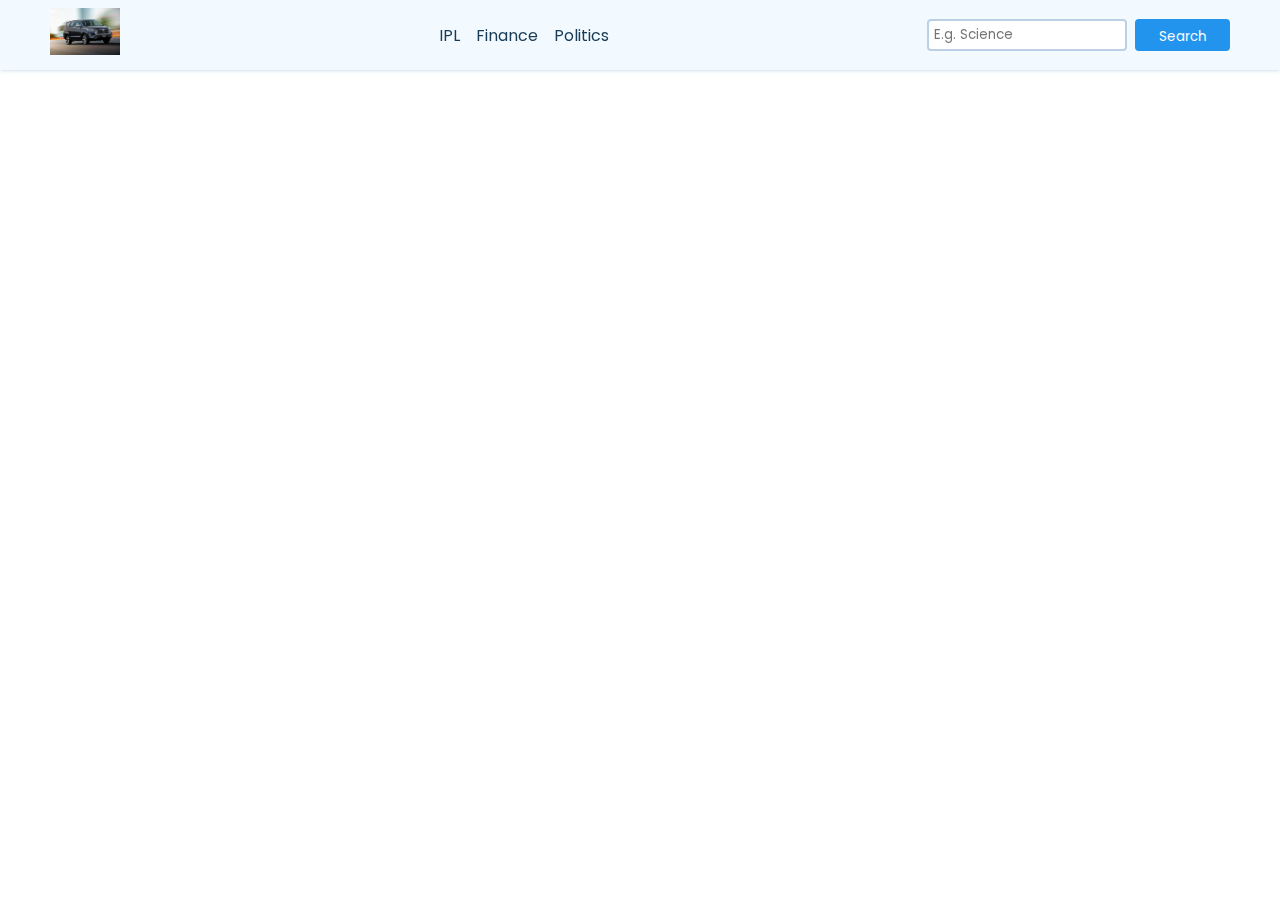
<file: index.html>
<!DOCTYPE html>
<html lang="en">

<head>
    <meta charset="UTF-8">
    <meta http-equiv="X-UA-Compatible" content="IE=edge">
    <meta name="viewport" content="width=device-width, initial-scale=1.0">
    <title>News App</title>
    <link rel="stylesheet" href="style.css">
</head>

<body>

    <nav>
        <div class="main-nav container flex">
            <a href="#" onclick="reload()" class="company-logo">
                <img src="./image/innova.jfif" alt="company logo">
            </a>
            <div class="nav-links">
                <ul class="flex">
                    <li class="hover-link nav-item" id="ipl" onclick="onNavItemClick('ipl')">IPL</li>
                    <li class="hover-link nav-item" id="finance" onclick="onNavItemClick('finance')">Finance</li>
                    <li class="hover-link nav-item" id="politics" onclick="onNavItemClick('politics')">Politics</li>
                </ul>
            </div>
            <div class="search-bar flex">
                <input id="search-text" type="text" class="news-input" placeholder="E.g. Science">
                <button id="search-button" class="search-button">Search</button>
            </div>
        </div>
    </nav>



    <main>
        <div class="cards-container container flex" id="cards-container">
        </div>
    </main>
    
    <template id="template-news-card">
        <div class="card">
            <div class="card-header">
                <!-- <img src="./image/innova.jfif" alt="news-image" id="news-img"> -->
                <img src="https://via.placeholder.com/400x200" alt="news-image" id="news-img">
            </div>
            <div class="card-content">
                <h3 id="news-title">This is the title</h3>
                <h3 id="news-source" class="news-source">End Gadget 05/06/2023</h3>
                <p class="news-desc" id="news-desc">Lorem ipsum dolor sit amet consectetur adipisicing elit. Reiciendis ipsam ipsum consectetur nulla aliquam porro corporis ab placeat cupiditate aliquid.</p>
            </div>
        </div>

    </template>



    <script src="./script.js"></script>
</body>

</html>
</file>
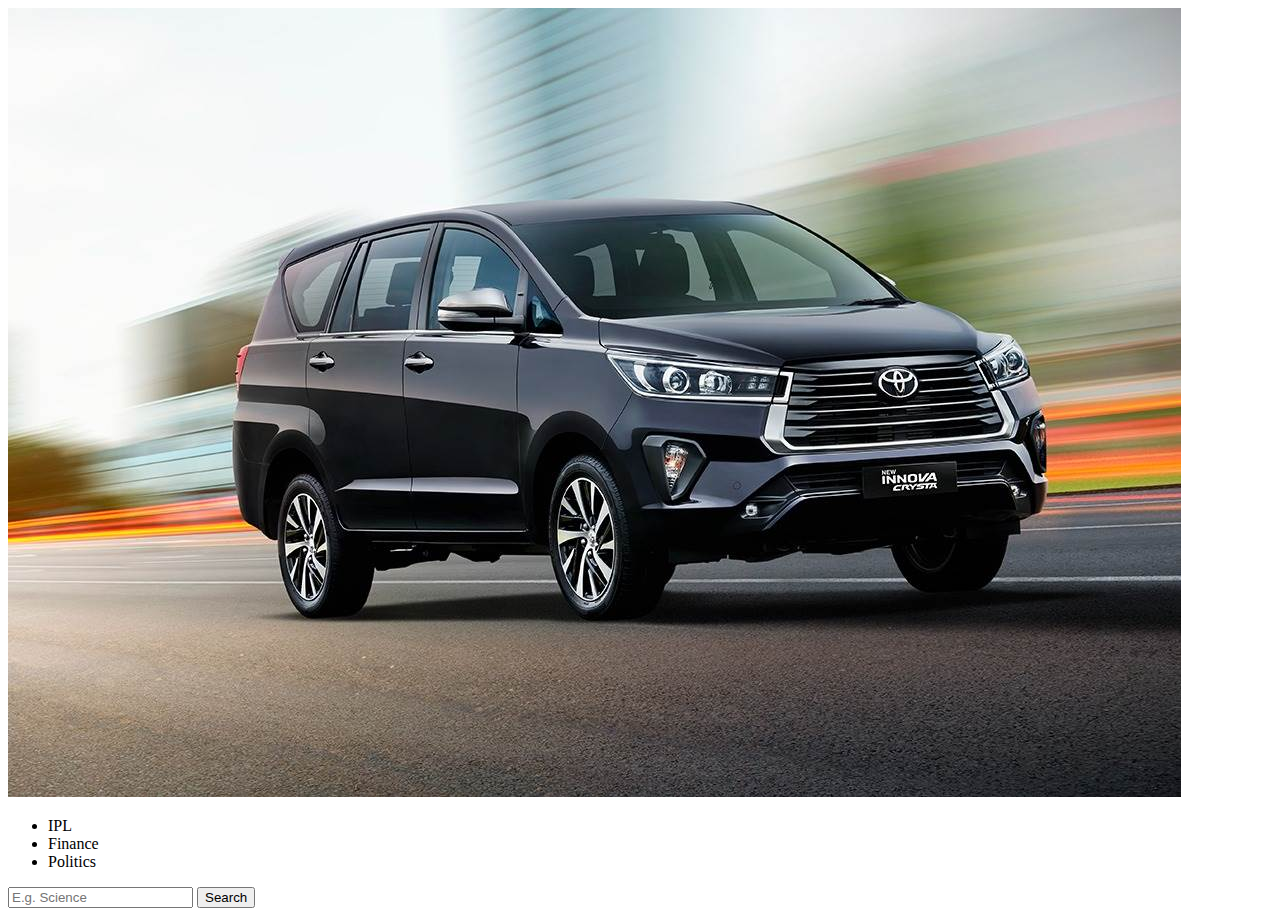
<file: index2.html>
<!DOCTYPE html>
<html lang="en">

<head>
    <meta charset="UTF-8">
    <meta http-equiv="X-UA-Compatible" content="IE=edge">
    <meta name="viewport" content="width=device-width, initial-scale=1.0">
    <title>News App 2</title>
    <!-- <link rel="stylesheet" href="style.css"> -->
</head>

<body>

    <nav>
        <div class="main-nav container flex">
            <a href="#" class="company-logo">
                <img src="./image/innova.jfif" alt="company logo">
            </a>
            <div class="nav-links">
                <ul class="flex">
                    <li class="hover-link nav-item">IPL</li>
                    <li class="hover-link nav-item">Finance</li>
                    <li class="hover-link nav-item">Politics</li>
                </ul>
            </div>
            <div class="search-bar flex">
                <input type="text" class="news-input" placeholder="E.g. Science">
                <button class="search-button">Search</button>
            </div>
        </div>
    </nav>



    <main></main>



    <script src="./script.js"></script>
</body>

</html>
</file>
<file: style.css>
@import url('https://fonts.googleapis.com/css2?family=Poppins:ital,wght@0,300;0,400;0,700;1,200;1,400&display=swap');
*{
    padding: 0;
    margin: 0;
    box-sizing: border-box;
}
:root{
    --primary-text-color: #183b56;
    --secondary-text-color: #577592;
    --accent-color: #2294ed;
    --accent-color-dark: #1d69a3;
}
body{
    font-family: 'Poppins', sans-serif;
    color: var(--primary-text-color);
}
p{
    color: var(--secondary-text-color);
    line-height: 1.4rem;
}
ul{
    list-style: none;
}
a{
    text-decoration: none;
}
.flex{
    display: flex;
}
.container{
    max-width: 1180px;
    margin-inline: auto;
    overflow: hidden;
}
nav{
    background-color: #f3faff;
    box-shadow: 0 0 4px #bbd0e2;
    position: fixed;
    top: 0;
    left: 0;
    right: 0;
    z-index: 99;
}
 
.main-nav{
    justify-content: space-between;
    padding: 8px 0;
}
.company-logo img{
    width: 70px;
}
.nav-links ul{
    gap: 16px;
}
.nav-links{
    margin: auto 0;
}
.hover-link{
    cursor: pointer;
}
.hover-link:hover{
    color: var(--secondary-text-color);
}
.hover-link:active{
    color: red;
}
.search-bar{
    margin: auto 0;
    height: 32px;
    gap: 8px;
}
.news-input{
    width: 200px;
    height: 100%;
    padding: 5px;
    border-radius: 4px;
    border: 2px solid #bbd0e2;
    font-family: 'Poppins', sans-serif;
    
} 

.search-button{
    background-color: var(--accent-color);
    color: white;
    padding: 8px 24px;
    border-radius: 4px;
    cursor: pointer;
    font-family: 'Poppins', sans-serif;
    border: none;
}
.search-button:hover{
    background-color: var(--accent-color-dark);
}

main{
    padding-block: 20px;
    margin-top: 80px;
}
.cards-container{
    justify-content: space-between;
    flex-wrap: wrap;
    row-gap: 20px;
    align-items: start;
}
.card{
    width: 360px;
    min-height: 400px;
    box-shadow: 0 0 4px #d4ecff;
    border-radius: 4px;
    cursor: pointer;
    background-color: #fff;
    overflow: hidden;
    transition: all 0.3 ease;
}
.card:hover{
    box-shadow: 1px 1px 8px #d4ecff;
    background-color: #f9fdff;
    transform: translateY(-2px);
}
.card-header img{
    width: 100%;
    height: 180px;
    object-fit: cover;
}
.card-content{
    padding: 12px;
}
.news-source{
    margin-block: 12px;
}

.nav-item.active{
    color: var(--accent-color);
}
</file>
